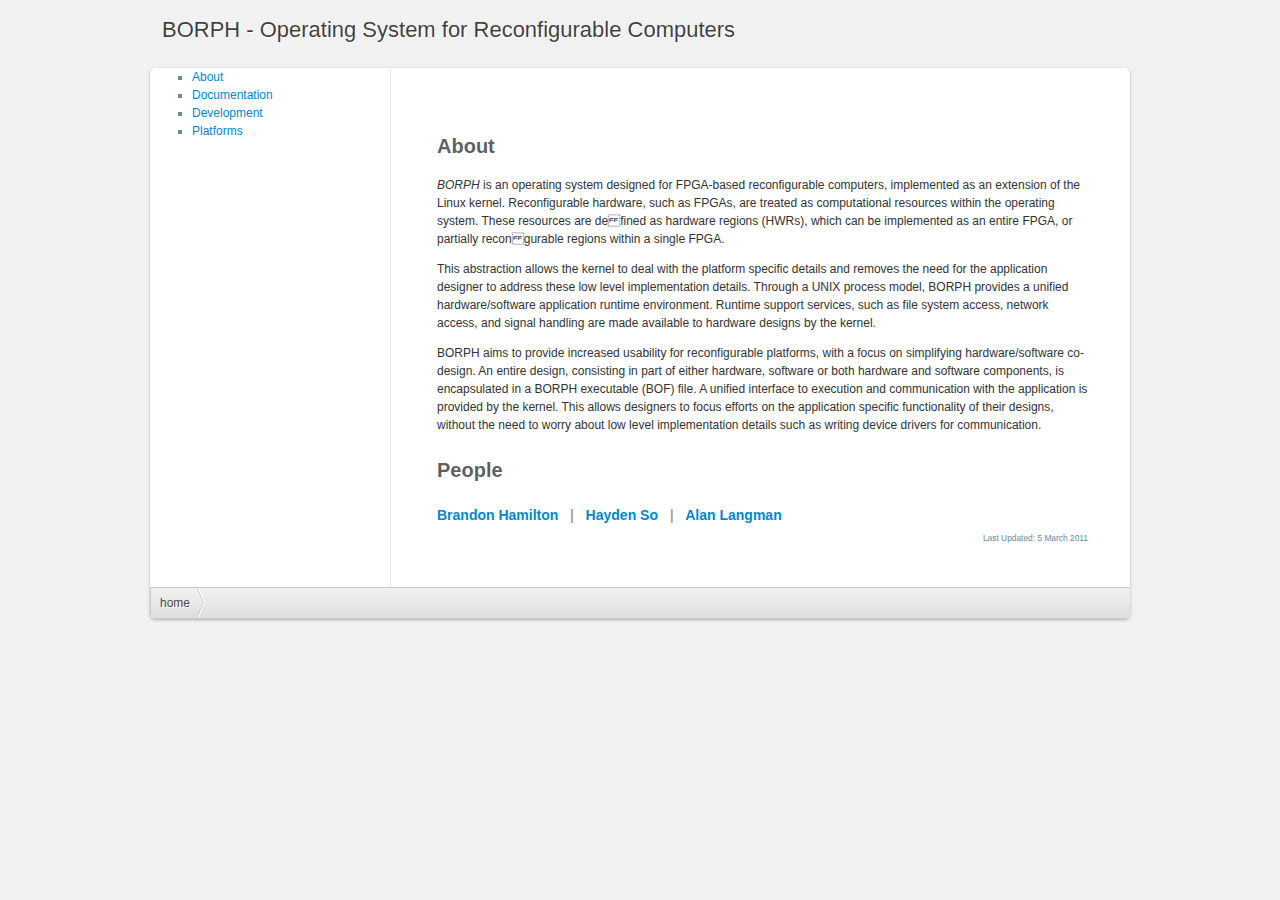
<file: index.html>
<!DOCTYPE html PUBLIC "-//W3C//DTD XHTML 1.0 Transitional//EN" "http://www.w3.org/TR/xhtml1/DTD/xhtml1-transitional.dtd"> 
<html xmlns="http://www.w3.org/1999/xhtml" xml:lang="en" lang="en" dir="ltr"> 
  <head> 
    <!-- 
       BORPH.org
       Based on the dokuwiki template (A centered perspective) by Anymorphic
    -->
    <meta http-equiv="Content-Type" content="text/html; charset=utf-8" /> 
    <title>BORPH - Operating System for Reconfigurable Computers</title> 
    <meta name="robots" content="noindex,follow" /> 
    <meta name="keywords" content="borph" />
    <link rel="stylesheet" type="text/css" href="include/style.css" />
    <link rel="icon" type="image/png" href="/images/favicon.png" />
  </head>
  <body class="dw-left">
    <div id="menubar" class="borph">
        <a href="/"  name="borph_top" accesskey="h" title="title" id="sitetitle">BORPH - Operating System for Reconfigurable Computers</a>
    </div>
    <div id="wrapper" class="borph"> 
      <div class="left-sidebar">
        <div class="menu">
            <ul> 
                <li class="level1"><div class="li"><span class="current"><a href="/" class="wikilink1" title="about" rel="nofollow">About</a></span></div></li>
                <li class="level1"><div class="li"><a href="/documentation.html" class="wikilink1" title="documentation" rel="nofollow">Documentation</a></div></li>
                <li class="level1"><div class="li"><a href="/development.html" class="wikilink1" title="development" rel="nofollow">Development</a></div></li>
                <li class="level1"><div class="li"><a href="/platforms.html" class="wikilink1" title="platforms" rel="nofollow">Platforms</a></div></li>
            </ul>
        </div>
        <!--- <div class="main_sidebar sidebar-box">
            <p><a href="https://github.com/brandonhamilton/BORPH">Download</a></p> 
        </div>-->
      </div>
      <div class="right-page">
        <div id="page">
          <h3>About</h3>
          <div class="level1"> 
            <p></p>
            <p><i>BORPH</i> is an operating system designed for FPGA-based reconfigurable computers, implemented as an extension of the Linux kernel. Reconfigurable hardware, such as FPGAs, are treated as computational resources within the operating system. These resources are defined as hardware regions (HWRs), which can be implemented as an entire FPGA, or partially recongurable regions within a single FPGA.</p>

            <p>This abstraction allows the kernel to deal with the platform specific details and removes the need for the application designer to address these low level implementation details. Through a UNIX process model, BORPH provides a unified hardware/software application runtime environment. Runtime support services, such as file system access, network access, and signal handling are made available to hardware designs by the kernel.</p>

            <p>BORPH aims to provide increased usability for reconfigurable platforms, with a focus on simplifying hardware/software co-design. An entire design, consisting in part of either hardware, software or both hardware and software components, is encapsulated in a BORPH executable (BOF) file. A unified interface to execution and communication with the application is provided by the kernel. This allows designers to focus efforts on the application specific functionality of their designs, without the need to worry about low level implementation details such as writing device drivers for communication.</p>
          </div>
          <h3>People</h3>
          <div class="level1">
            <h6><a href="https://github.com/brandonhamilton">Brandon Hamilton</a>&nbsp;&nbsp;&nbsp;|&nbsp;&nbsp;&nbsp;<a href="http://www.eee.hku.hk/~hso/">Hayden So</a>&nbsp;&nbsp;&nbsp;|&nbsp;&nbsp;&nbsp;<a href="http://www.rhinoplatform.org/">Alan Langman</a></h6>
          </div>
          <div class="meta">
            <div class="user">
            </div>

            <div class="doc">
                Last Updated: 5 March 2011  
            </div>
          </div>
        </div>
      </div>
      <div id="trail">
        <span class="bchead"></span> <span class="curid"><a href="/" class="breadcrumbs" title="home">home</a></span>
      </div>
    </div>
    <script type="text/javascript">
      var clicky = { log: function(){ return; }, goal: function(){ return; }};
      var clicky_site_id = 66393661;
      (function() {
        var s = document.createElement('script');
        s.type = 'text/javascript';
        s.async = true;
        s.src = ( document.location.protocol == 'https:' ? 'https://static.getclicky.com/js' : 'http://static.getclicky.com/js' );
        ( document.getElementsByTagName('head')[0] || document.getElementsByTagName('body')[0] ).appendChild( s );
      })();
    </script>
    <noscript><p><img alt="Clicky" width="1" height="1" src="http://in.getclicky.com/66393661ns.gif" /></p></noscript>
  </body>
</html>
</file>
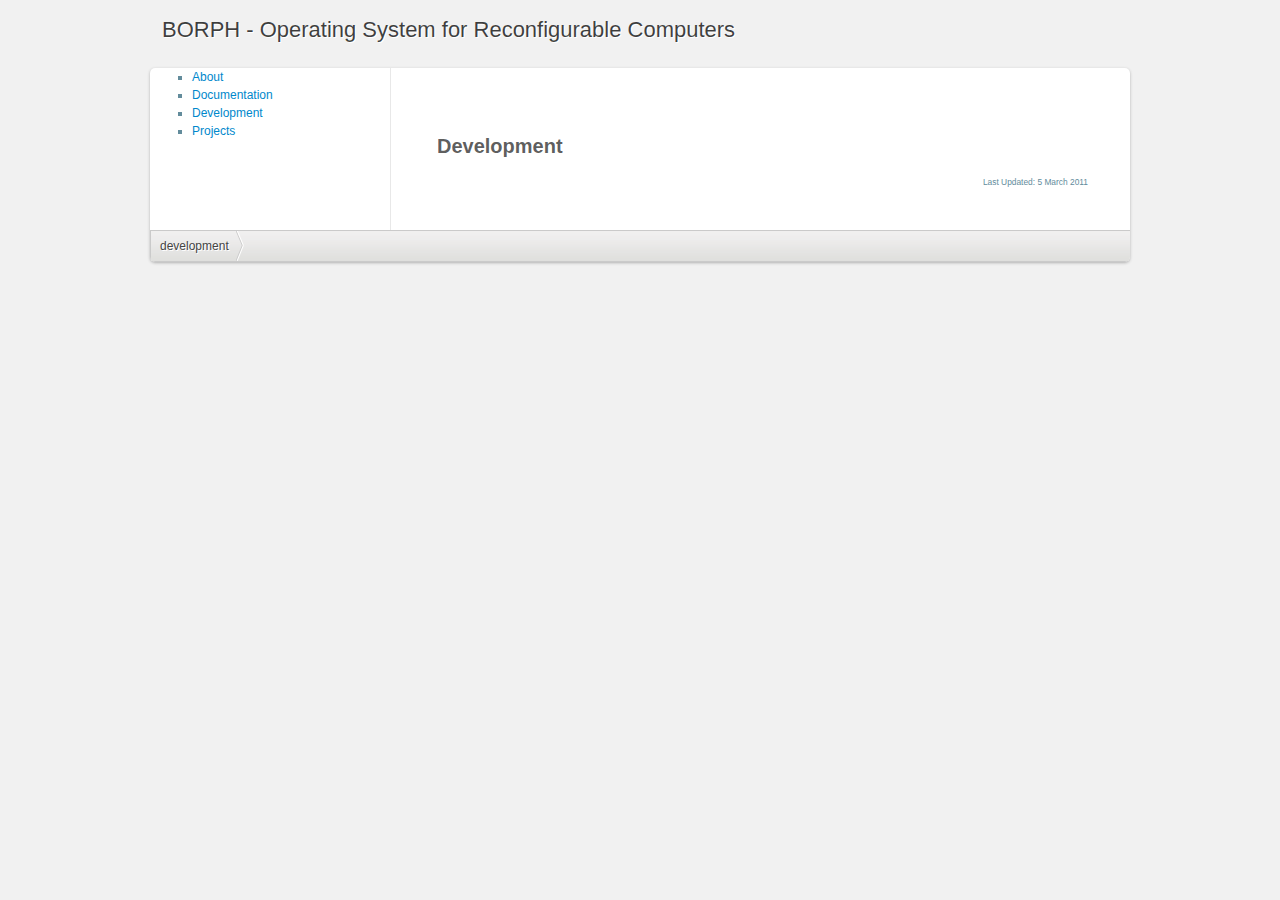
<file: development.html>
<!DOCTYPE html PUBLIC "-//W3C//DTD XHTML 1.0 Transitional//EN" "http://www.w3.org/TR/xhtml1/DTD/xhtml1-transitional.dtd"> 
<html xmlns="http://www.w3.org/1999/xhtml" xml:lang="en" lang="en" dir="ltr"> 
  <head> 
    <!-- 
       BORPH.org
       Based on the dokuwiki template (A centered perspective) by Anymorphic
    -->
    <meta http-equiv="Content-Type" content="text/html; charset=utf-8" /> 
    <title>BORPH - Operating System for Reconfigurable Computers</title> 
    <meta name="robots" content="noindex,follow" /> 
    <meta name="keywords" content="borph" />
    <link rel="stylesheet" type="text/css" href="include/style.css" /> 
  </head>
  <body class="dw-left">
    <div id="menubar" class="borph">
        <a href="/"  name="borph_top" accesskey="h" title="title" id="sitetitle">BORPH - Operating System for Reconfigurable Computers</a>
    </div>
    <div id="wrapper" class="borph"> 
      <div class="left-sidebar">
        <div class="menu">
            <ul> 
                <li class="level1"><div class="li"><a href="/" class="wikilink1" title="about" rel="nofollow">About</a></div></li>
                <li class="level1"><div class="li"><a href="/documentation.html" class="wikilink1" title="documentation" rel="nofollow">Documentation</a></div></li>
                <li class="level1"><div class="li"><span class="current"><a href="/development.html" class="wikilink1" title="development" rel="nofollow">Development</a></span></div></li>
                <li class="level1"><div class="li"><a href="/projects.html" class="wikilink1" title="projects" rel="nofollow">Projects</a></div></li>
            </ul>
        </div>
        <!--- <div class="main_sidebar sidebar-box">
            <p><a href="https://github.com/brandonhamilton/BORPH">Download</a></p> 
        </div>-->
      </div>
      <div class="right-page">
        <div id="page">
          <h3>Development</h3>
          <div class="level1"> 
            <p></p>
          </div>
          <div class="meta">
            <div class="user">
              
            </div>

            <div class="doc">
                Last Updated: 5 March 2011  
            </div>
          </div>
        </div>
      </div>
      <div id="trail">
        <span class="bchead"></span> <span class="curid"><a href="/development.html" class="breadcrumbs" title="development">development</a></span>
      </div>
    </div>
    <script type="text/javascript">
      var clicky = { log: function(){ return; }, goal: function(){ return; }};
      var clicky_site_id = 66393661;
      (function() {
        var s = document.createElement('script');
        s.type = 'text/javascript';
        s.async = true;
        s.src = ( document.location.protocol == 'https:' ? 'https://static.getclicky.com/js' : 'http://static.getclicky.com/js' );
        ( document.getElementsByTagName('head')[0] || document.getElementsByTagName('body')[0] ).appendChild( s );
      })();
    </script>
    <noscript><p><img alt="Clicky" width="1" height="1" src="http://in.getclicky.com/66393661ns.gif" /></p></noscript>
  </body>
</html>
</file>
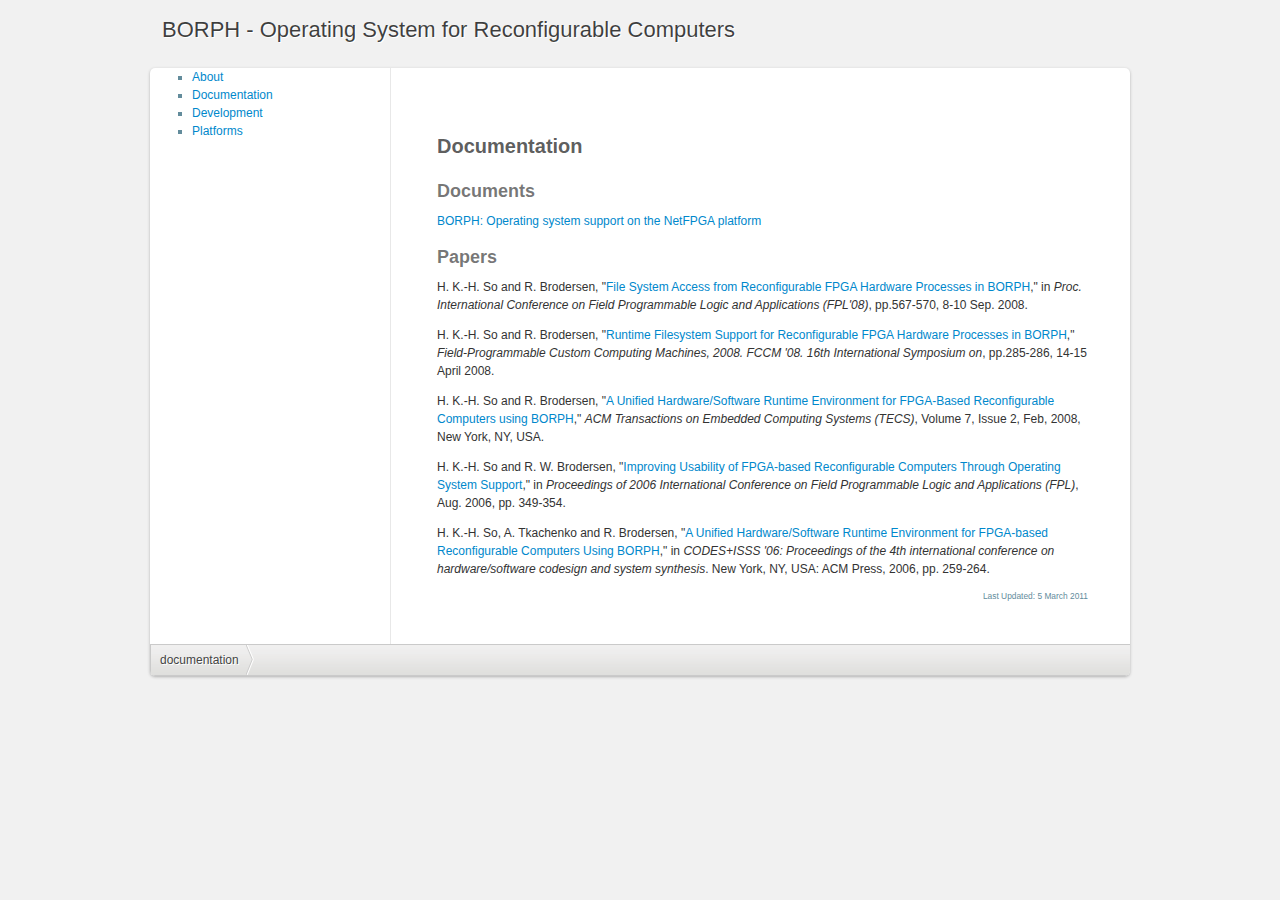
<file: documentation.html>
<!DOCTYPE html PUBLIC "-//W3C//DTD XHTML 1.0 Transitional//EN" "http://www.w3.org/TR/xhtml1/DTD/xhtml1-transitional.dtd"> 
<html xmlns="http://www.w3.org/1999/xhtml" xml:lang="en" lang="en" dir="ltr"> 
  <head> 
    <!-- 
       BORPH.org
       Based on the dokuwiki template (A centered perspective) by Anymorphic
    -->
    <meta http-equiv="Content-Type" content="text/html; charset=utf-8" /> 
    <title>BORPH - Operating System for Reconfigurable Computers</title> 
    <meta name="robots" content="noindex,follow" /> 
    <meta name="keywords" content="borph" />
    <link rel="stylesheet" type="text/css" href="include/style.css" /> 
    <link rel="icon" type="image/png" href="/images/favicon.png" />
  </head>
  <body class="dw-left">
    <div id="menubar" class="borph">
        <a href="/"  name="borph_top" accesskey="h" title="title" id="sitetitle">BORPH - Operating System for Reconfigurable Computers</a>
    </div>
    <div id="wrapper" class="borph"> 
      <div class="left-sidebar">
        <div class="menu">
            <ul> 
                <li class="level1"><div class="li"><a href="/" class="wikilink1" title="about" rel="nofollow">About</a></div></li>
                <li class="level1"><div class="li"><span class="current"><a href="/documentation.html" class="wikilink1" title="documentation" rel="nofollow">Documentation</a></span></div></li>
                <li class="level1"><div class="li"><a href="/development.html" class="wikilink1" title="development" rel="nofollow">Development</a></div></li>
                <li class="level1"><div class="li"><a href="/platforms.html" class="wikilink1" title="platforms" rel="nofollow">Platforms</a></div></li>
            </ul>
        </div>
        <!--- <div class="main_sidebar sidebar-box">
            <p><a href="https://github.com/brandonhamilton/BORPH">Download</a></p> 
        </div>-->
      </div>
      <div class="right-page">
        <div id="page">
          <h3>Documentation</h3>
          <div class="level1"> 
            <h4>Documents</h4><p></p>
            <p><a href="http://hub.hku.hk/bitstream/10722/129736/1/Content.pdf">BORPH: Operating system support on the NetFPGA platform</a></p>
          </div>
          <div class="level1"> 
            <h4>Papers</h4><p></p>
            <p>H. K.-H. So and R. Brodersen, "<a href="http://www.eee.hku.hk/~hso/Publications/hso_fpl08.pdf">File System Access from Reconfigurable FPGA Hardware Processes in BORPH</a>," in <i>Proc. International Conference on Field Programmable Logic and Applications (FPL'08)</i>, pp.567-570, 8-10 Sep. 2008.</p>
            <p>H. K.-H. So and R. Brodersen, "<a href="http://www.eee.hku.hk/~hso/Publications/hso_fccm08.pdf">Runtime Filesystem Support for Reconfigurable FPGA Hardware Processes in BORPH</a>," <i>Field-Programmable Custom Computing Machines, 2008. FCCM '08. 16th International Symposium on</i>, pp.285-286, 14-15 April 2008.</p>
            <p>H. K.-H. So and R. Brodersen, "<a href="http://www.eee.hku.hk/~hso/Publications/so_tecs08.pdf">A Unified Hardware/Software Runtime Environment for FPGA-Based Reconfigurable Computers using BORPH</a>," <i>ACM Transactions on Embedded Computing Systems (TECS)</i>, Volume 7, Issue 2, Feb, 2008, New York, NY, USA.</p>
            <p>H. K.-H. So and R. W. Brodersen, "<a href="http://www.eee.hku.hk/~hso/Publications/so_fpl06.pdf">Improving Usability of FPGA-based Reconfigurable Computers Through Operating System Support</a>," in <i>Proceedings of 2006 International Conference on Field Programmable Logic and Applications (FPL)</i>, Aug. 2006, pp. 349-354.</p>
            <p>H. K.-H. So, A. Tkachenko and R. Brodersen, "<a href="http://www.eee.hku.hk/~hso/Publications/so_codesisss06.pdf">A Unified Hardware/Software Runtime Environment for FPGA-based Reconfigurable Computers Using BORPH</a>," in <i>CODES+ISSS '06: Proceedings of the 4th international conference on hardware/software codesign and system synthesis</i>. New York, NY, USA: ACM Press, 2006, pp. 259-264.</p>
          </div>
          <div class="meta">
            <div class="user">
              
            </div>

            <div class="doc">
                Last Updated: 5 March 2011  
            </div>
          </div>
        </div>
      </div>
      <div id="trail">
        <span class="bchead"></span> <span class="curid"><a href="/documentation.html" class="breadcrumbs" title="documentation">documentation</a></span>
      </div>
    </div>
    <script type="text/javascript">
      var clicky = { log: function(){ return; }, goal: function(){ return; }};
      var clicky_site_id = 66393661;
      (function() {
        var s = document.createElement('script');
        s.type = 'text/javascript';
        s.async = true;
        s.src = ( document.location.protocol == 'https:' ? 'https://static.getclicky.com/js' : 'http://static.getclicky.com/js' );
        ( document.getElementsByTagName('head')[0] || document.getElementsByTagName('body')[0] ).appendChild( s );
      })();
    </script>
    <noscript><p><img alt="Clicky" width="1" height="1" src="http://in.getclicky.com/66393661ns.gif" /></p></noscript>
  </body>
</html>
</file>
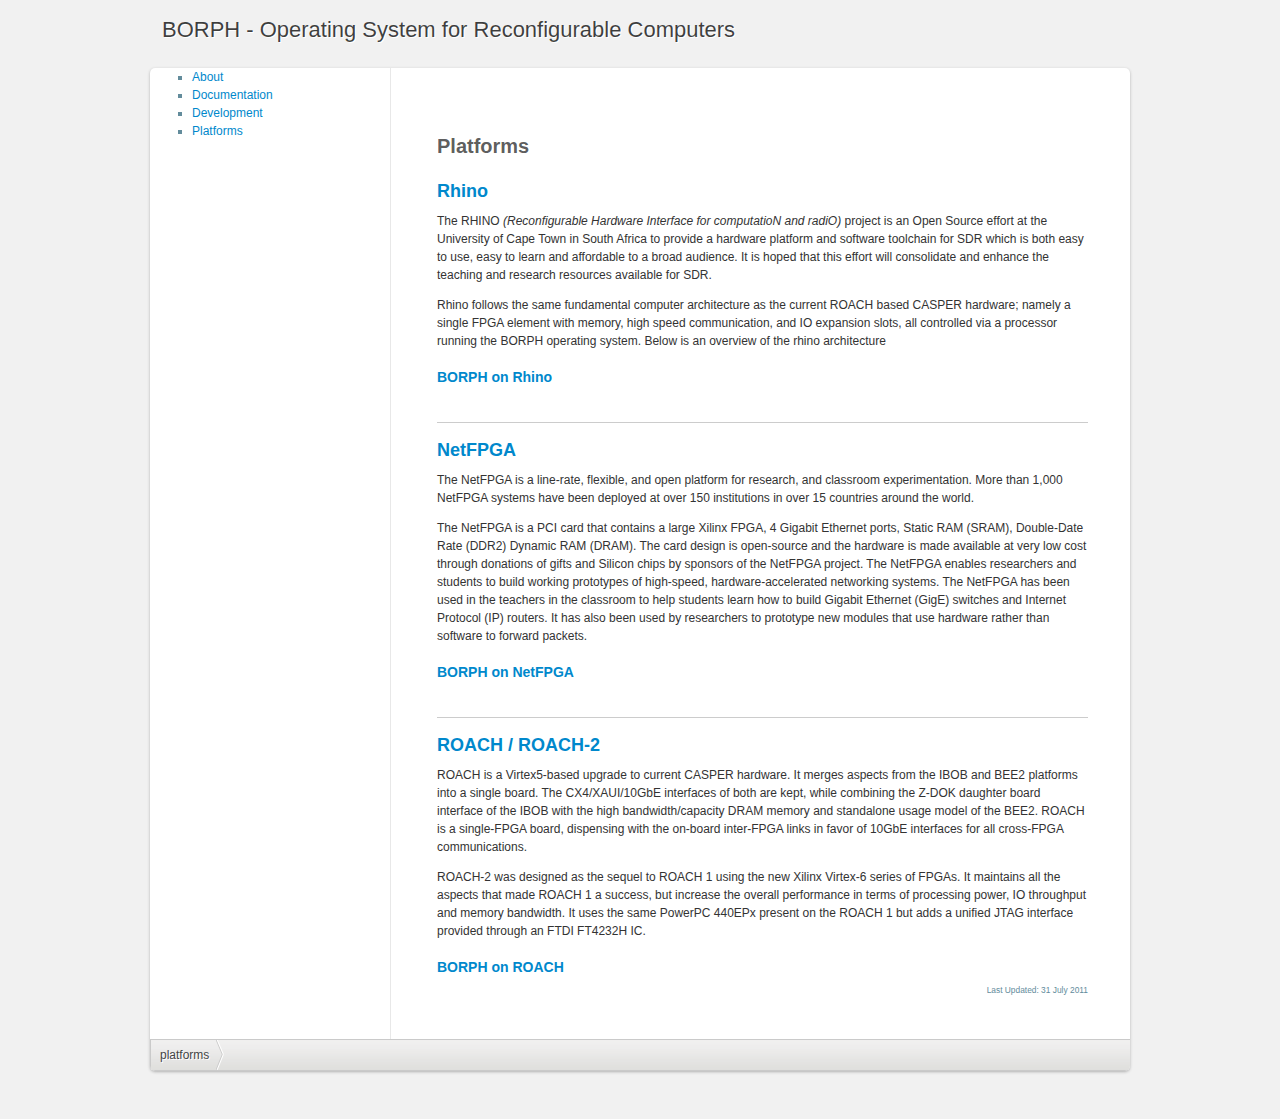
<file: platforms.html>
<!DOCTYPE html PUBLIC "-//W3C//DTD XHTML 1.0 Transitional//EN" "http://www.w3.org/TR/xhtml1/DTD/xhtml1-transitional.dtd"> 
<html xmlns="http://www.w3.org/1999/xhtml" xml:lang="en" lang="en" dir="ltr"> 
  <head> 
    <!-- 
       BORPH.org
       Based on the dokuwiki template (A centered perspective) by Anymorphic
    -->
    <meta http-equiv="Content-Type" content="text/html; charset=utf-8" /> 
    <title>BORPH - Operating System for Reconfigurable Computers</title> 
    <meta name="robots" content="noindex,follow" /> 
    <meta name="keywords" content="borph" />
    <link rel="stylesheet" type="text/css" href="include/style.css" />
    <link rel="icon" type="image/png" href="/images/favicon.png" />
  </head>
  <body class="dw-left">
    <div id="menubar" class="borph">
        <a href="/"  name="borph_top" accesskey="h" title="title" id="sitetitle">BORPH - Operating System for Reconfigurable Computers</a>
    </div>
    <div id="wrapper" class="borph"> 
      <div class="left-sidebar">
        <div class="menu">
            <ul> 
                <li class="level1"><div class="li"><a href="/" class="wikilink1" title="about" rel="nofollow">About</a></div></li>
                <li class="level1"><div class="li"><a href="/documentation.html" class="wikilink1" title="documentation" rel="nofollow">Documentation</a></div></li>
                <li class="level1"><div class="li"><a href="/development.html" class="wikilink1" title="development" rel="nofollow">Development</a></div></li>
                <li class="level1"><div class="li"><span class="current"><a href="/platforms.html" class="wikilink1" title="platforms" rel="nofollow">Platforms</a></span></div></li>
            </ul>
        </div>
        <!--- <div class="main_sidebar sidebar-box">
            <p><a href="https://github.com/brandonhamilton/BORPH">Download</a></p> 
        </div>-->
      </div>
      <div class="right-page">
        <div id="page">
          <h3>Platforms</h3>
          <div class="level1"> 
            <h4><a href="http://www.ohwr.org/projects/rhino-hardware-01/wiki">Rhino</a></h4><p></p>
            <p>The RHINO <i>(Reconfigurable Hardware Interface for computatioN and radiO)</i> project is an Open Source effort at the University of Cape Town in South Africa to provide a hardware platform and software toolchain for SDR which is both easy to use, easy to learn and affordable to a broad audience. It is hoped that this effort will consolidate and enhance the teaching and research resources available for SDR.
            </p>
            <p>Rhino follows the same fundamental computer architecture as the current ROACH based CASPER hardware; namely a single FPGA element with memory, high speed communication, and IO expansion slots, all controlled via a processor running the BORPH operating system. Below is an overview of the rhino architecture
            </p>
            <div class="level2"><h6><a href="http://github.com/brandonhamilton/rhino">BORPH on Rhino</a></h6></div>
            <br/><br/>
            <hr/>
          </div>

          <div class="level1"> 
            <h4><a href="http://netfpga.org">NetFPGA</a></h4>
            <p></p>
            <p>The NetFPGA is a line-rate, flexible, and open platform for research, and classroom experimentation. More than 1,000 NetFPGA systems have been deployed at over 150 institutions in over 15 countries around the world.</p>
            <p>The NetFPGA is a PCI card that contains a large Xilinx FPGA, 4 Gigabit Ethernet ports, Static RAM (SRAM), Double-Date Rate (DDR2) Dynamic RAM (DRAM). The card design is open-source and the hardware is made available at very low cost through donations of gifts and Silicon chips by sponsors of the NetFPGA project. The NetFPGA enables researchers and students to build working prototypes of high-speed, hardware-accelerated networking systems. The NetFPGA has been used in the teachers in the classroom to help students learn how to build Gigabit Ethernet (GigE) switches and Internet Protocol (IP) routers. It has also been used by researchers to prototype new modules that use hardware rather than software to forward packets.</p>
            <div class="level2"><h6><a href="https://github.com/NetFPGA/netfpga/wiki/BORPH">BORPH on NetFPGA</a></h6></div>
            <br/><br/>
            <hr/>
          </div>
          
          <div class="level1"> 
            <h4><a href="https://casper.berkeley.edu/wiki/ROACH">ROACH / ROACH-2</a></h4>
            <p></p>
            <p>ROACH is a Virtex5-based upgrade to current CASPER hardware. It merges aspects from the IBOB and BEE2 platforms into a single board. The CX4/XAUI/10GbE interfaces of both are kept, while combining the Z-DOK daughter board interface of the IBOB with the high bandwidth/capacity DRAM memory and standalone usage model of the BEE2. ROACH is a single-FPGA board, dispensing with the on-board inter-FPGA links in favor of 10GbE interfaces for all cross-FPGA communications.</p>
            <p>ROACH-2 was designed as the sequel to ROACH 1 using the new Xilinx Virtex-6 series of FPGAs. It maintains all the aspects that made ROACH 1 a success, but increase the overall performance in terms of processing power, IO throughput and memory bandwidth. It uses the same PowerPC 440EPx present on the ROACH 1 but adds a unified JTAG interface provided through an FTDI FT4232H IC.</p>
            <div class="level2"><h6><a href="https://casper.berkeley.edu/wiki/BORPH">BORPH on ROACH</a></h6></div>
          </div>
          
          
          <div class="meta">
            <div class="user">
              
            </div>

            <div class="doc">
                Last Updated: 31 July 2011  
            </div>
          </div>
        </div>
      </div>
      <div id="trail">
        <span class="bchead"></span> <span class="curid"><a href="/projects.html" class="breadcrumbs" title="platforms">platforms</a></span>
      </div>
    </div>
    <script type="text/javascript">
      var clicky = { log: function(){ return; }, goal: function(){ return; }};
      var clicky_site_id = 66393661;
      (function() {
        var s = document.createElement('script');
        s.type = 'text/javascript';
        s.async = true;
        s.src = ( document.location.protocol == 'https:' ? 'https://static.getclicky.com/js' : 'http://static.getclicky.com/js' );
        ( document.getElementsByTagName('head')[0] || document.getElementsByTagName('body')[0] ).appendChild( s );
      })();
    </script>
    <noscript><p><img alt="Clicky" width="1" height="1" src="http://in.getclicky.com/66393661ns.gif" /></p></noscript>
  </body>
</html>
</file>
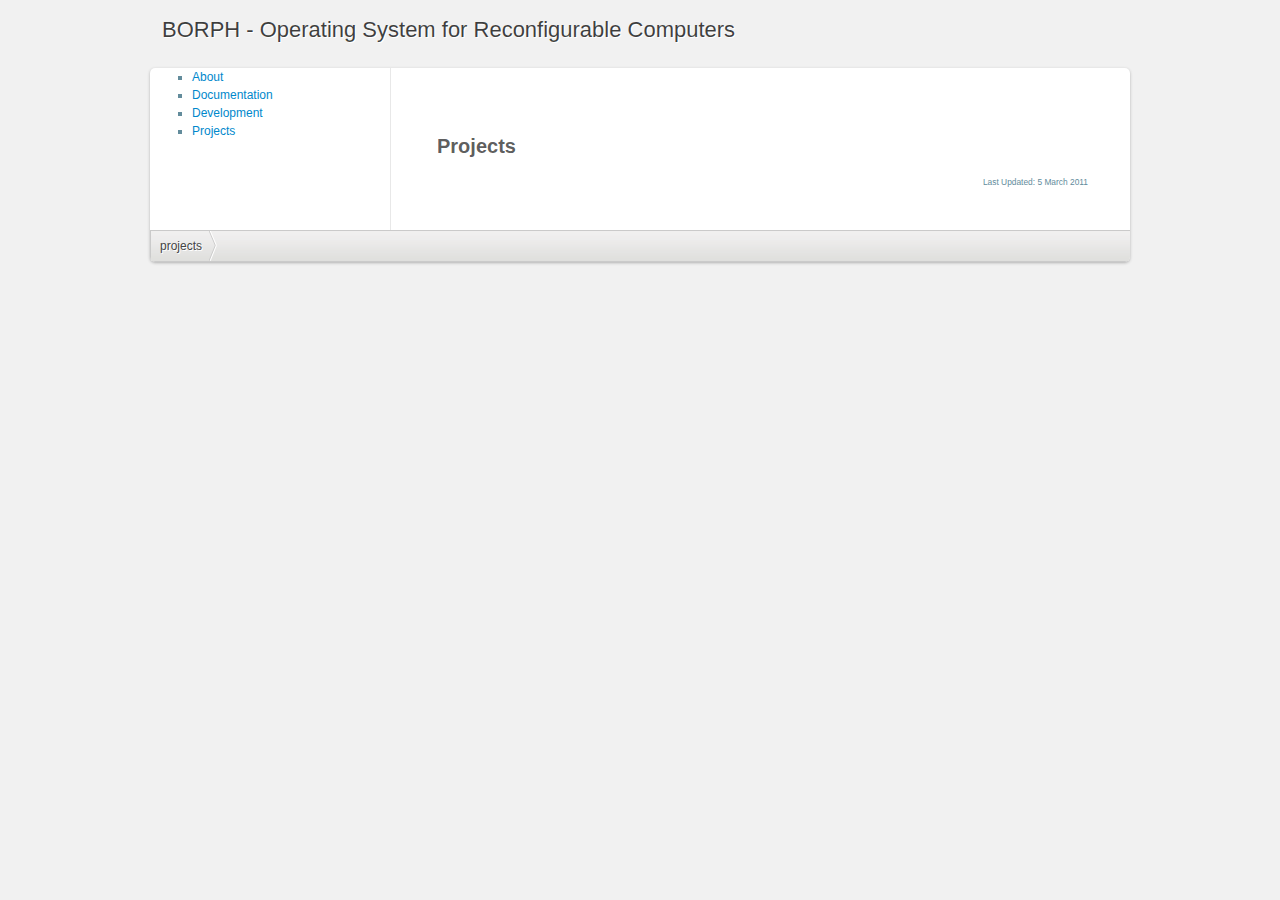
<file: projects.html>
<!DOCTYPE html PUBLIC "-//W3C//DTD XHTML 1.0 Transitional//EN" "http://www.w3.org/TR/xhtml1/DTD/xhtml1-transitional.dtd"> 
<html xmlns="http://www.w3.org/1999/xhtml" xml:lang="en" lang="en" dir="ltr"> 
  <head> 
    <!-- 
       BORPH.org
       Based on the dokuwiki template (A centered perspective) by Anymorphic
    -->
    <meta http-equiv="Content-Type" content="text/html; charset=utf-8" /> 
    <title>BORPH - Operating System for Reconfigurable Computers</title> 
    <meta name="robots" content="noindex,follow" /> 
    <meta name="keywords" content="borph" />
    <link rel="stylesheet" type="text/css" href="include/style.css" /> 
  </head>
  <body class="dw-left">
    <div id="menubar" class="borph">
        <a href="/"  name="borph_top" accesskey="h" title="title" id="sitetitle">BORPH - Operating System for Reconfigurable Computers</a>
    </div>
    <div id="wrapper" class="borph"> 
      <div class="left-sidebar">
        <div class="menu">
            <ul> 
                <li class="level1"><div class="li"><a href="/" class="wikilink1" title="about" rel="nofollow">About</a></div></li>
                <li class="level1"><div class="li"><a href="/documentation.html" class="wikilink1" title="documentation" rel="nofollow">Documentation</a></div></li>
                <li class="level1"><div class="li"><a href="/development.html" class="wikilink1" title="development" rel="nofollow">Development</a></div></li>
                <li class="level1"><div class="li"><span class="current"><a href="/projects.html" class="wikilink1" title="projects" rel="nofollow">Projects</a></span></div></li>
            </ul>
        </div>
        <!--- <div class="main_sidebar sidebar-box">
            <p><a href="https://github.com/brandonhamilton/BORPH">Download</a></p> 
        </div>-->
      </div>
      <div class="right-page">
        <div id="page">
          <h3>Projects</h3>
          <div class="level1"> 
            <p></p>
          </div>
          <div class="meta">
            <div class="user">
              
            </div>

            <div class="doc">
                Last Updated: 5 March 2011  
            </div>
          </div>
        </div>
      </div>
      <div id="trail">
        <span class="bchead"></span> <span class="curid"><a href="/projects.html" class="breadcrumbs" title="projects">projects</a></span>
      </div>
    </div>
    <script type="text/javascript">
      var clicky = { log: function(){ return; }, goal: function(){ return; }};
      var clicky_site_id = 66393661;
      (function() {
        var s = document.createElement('script');
        s.type = 'text/javascript';
        s.async = true;
        s.src = ( document.location.protocol == 'https:' ? 'https://static.getclicky.com/js' : 'http://static.getclicky.com/js' );
        ( document.getElementsByTagName('head')[0] || document.getElementsByTagName('body')[0] ).appendChild( s );
      })();
    </script>
    <noscript><p><img alt="Clicky" width="1" height="1" src="http://in.getclicky.com/66393661ns.gif" /></p></noscript>
  </body>
</html>
</file>
<file: include/style.css>
/**
 * BORPH page style
 * Brandon Hamilton
 *
 */

* { padding: 0; margin: 0; }

body {
  font: 80% "Lucida Grande", Verdana, Lucida, Helvetica, Arial, sans-serif;
  background-color: #fff;
  color: #333;
}

div.borph div.page {
  margin: 4px 2em 0 1em;
  text-align: justify;
}

div.borph table {
  font-size: 100%;
}

div.borph tr,
div.borph td,
div.borph th {
}

div.borph img {
  border: 0;
}

div.borph p,
div.borph blockquote,
div.borph table,
div.borph pre {
  margin: 0 0 1.0em 0;
}

div.borph hr {
  border: 0px;
  border-top: 1px solid #ccc;
  text-align: center;
  height: 0px;
}

div.borph div.nothing {
  text-align: center;
  margin: 2em;
}

div.borph a:link,
div.borph a:visited {
  color: #08C;
  text-decoration: none;
}
div.borph a:hover,
div.borph a:active {
  color: #333;
  text-decoration: underline;
}

div.borph h1 a,
div.borph h2 a,
div.borph h3 a,
div.borph h4 a,
div.borph h5 a,
div.borph a.nolink {
  text-decoration: none;
}

div.borph h1,
div.borph h2,
div.borph h3,
div.borph h4,
div.borph h5 {
        
    clear: left;
}

div.borph h1 a:hover,
div.borph h2 a:hover,
div.borph h3 a:hover,
div.borph h4 a:hover,
div.borph h5 a:hover {
        text-decoration: none;
}

div.borph div.breadcrumbs {
  background-color: #DADFE7;
  color: #666;
  font-size: 80%;
  padding: 0 0 0 4px;
}

/* unordered lists */
div.borph ul {
  line-height: 1.5em;
  list-style-type: square;
  list-style-image: none;
  margin: 0 0 1em 3.5em;
  color: #638c9c;
}

/* ordered lists */
div.borph ol {
  line-height: 1.5em;
  list-style-image: none;
  margin: 0 0 1em 3.5em;
  color: #638c9c;
  font-weight: bold;
}

/* no bottom gap in between and smaller left margin for nested lists */
div.borph li ul,
div.borph li ol {
  margin: 0 0 0 1.5em;
}

/* the list items overriding the ul/ol definition */
div.borph .li {
  color: #333;
  font-weight: normal;
}

div.borph ol { list-style-type: decimal; }
div.borph ol ol { list-style-type: upper-roman; }
div.borph ol ol ol { list-style-type: lower-alpha; }
div.borph ol ol ol ol { list-style-type: lower-greek; }

div.borph li.open {
  list-style-image: url(images/open.gif);
    /*list-style-type: circle;*/
}

div.borph li.closed {
  list-style-image: url(images/closed.gif);
    /*list-style-type: disc;*/
}

#menubar {
    display: block;
    clear: both;
    width: 980px;
    height: 2.6364em; 
    margin: 1em auto;

}


#sitetitle {
    display: block;
    color: #1F1f1F;
    text-decoration: none;
    float: left;
    font-family: "Helvetica Neue", "Helvetica", Arial, sans-serif;

    color: rgba(0,0,0, .75);
    
    font-size: 1.8333em; /* 22px */
    line-height: 1.6364em; /* 36px */
    height: 1.6364em; /* 36px */
    margin-bottom: 0em;
    margin-left: 12px;
    text-shadow: white 1px 1px;
    
}

.page {
    background-color: white;
}

.sidebar-box {
    width: 80%;
    margin: 2em auto;
    -webkit-box-shadow: 0px 1px 3px #b1b1b1;
    border-radius: 5px;
    padding: 1em;
    overflow: hidden;
    background: #f7f7f7 -webkit-gradient(linear, 0% 0%, 0% 100%, from(#FFFFFF), to(#F7F7F7))
}

div.borph #page > h1:first-child {
    font-size: 3em;
    line-height: 1em;
    margin-bottom: 0.75em;
    margin-top: 0.5em;
}


div.borph #page h1 { 
    font-family: "Helvetica Neue", "Helvetica", Arial, sans-serif;
    font-weight: bold; 
    color: rgba(0,0,0, .95);
    
    font-size: 2em; /* 24px */
  line-height: 1.5em; /* 36px */
  margin-top: 0.75em;
  margin-bottom: 0em;
}

div.borph #page h2 {
    font-family: "Helvetica Neue", "Helvetica", Arial, sans-serif;
    font-weight: bold; 

    color: rgba(0,0,0, .75);
    
    font-size: 1.8333em; /* 22px */
  line-height: 1.6364em; /* 36px */
  margin-top: 0.8182em;
  margin-bottom: 0em;
}
div.borph #page h3 { 
  font-family: "Helvetica Neue", "Helvetica", Arial, sans-serif;
  font-weight: bold; 
  color: rgba(0,0,0, .65);  
  font-size: 1.6667em; /* 20px */
  line-height: 1.8em; /* 36px */
  margin-top: 0.9em;
  margin-bottom: 0em;
}
div.borph #page h4 { 
  font-size: 1.5em; /* 18px */
  line-height: 1em; /* 18px */
  margin-top: 1em;
  margin-bottom: 0em;
    font-family: "Helvetica Neue", "Helvetica", Arial, sans-serif;
    font-weight: bold; 
    color: black; 
    color: rgba(0,0,0, .55);
    

}
div.borph #page h5 { 
    font-family: "Helvetica Neue", "Helvetica", Arial, sans-serif;
    font-weight: bold; 
    color: black; 
    color: rgba(0,0,0, .45);
    
    font-size: 1.3333em; /* 16px */
    line-height: 1.125em; /* 18px */
    margin-top: 1.125em;
    margin-bottom: 0em;
}

div.borph #page h6 { 
    font-size: 1.1667em; /* 14px */
    line-height: 1.2857em; /* 18px */
    margin-top: 1.2857em;
    margin-bottom: 0em;
    font-family: "Helvetica Neue", "Helvetica", Arial, sans-serif;
    font-weight: bold; 
    color: black; 
    color: rgba(0,0,0, .4);
}


.sidebar-box h1, .sidebar-box h2,.sidebar-box h3, .sidebar-box h4,.sidebar-box h5 {
    margin-bottom: 1em;
    font-size: 120%;
}

.sidebar_box {
    border-top: 1px solid black;
}

html { background:#F1F1F1 none repeat scroll 0 0; }
body { font:12px/1.5 "Lucida Grande", Geneva, Arial, Verdana, sans-serif; color:#333; background:transparent; }

/*vertical rhythm */
h1, h2,h3, h4,h5 {
  font-family: Helvetica, sans-serif;
}

p {
  font-size: 1em; /* 12px */
  line-height: 1.5em; /* 18px */
  margin: 0 0 1.5em 0;
}

#wrapper {
    margin: 2em auto;
    width:980px; 
    -webkit-box-shadow: 0px 1px 3px #b1b1b1;
    border-radius: 5px;
    overflow: hidden;
}

.dw-left #wrapper {
    background: white url('/images/main-background.png') repeat-y 240px 0px;

}

#wrapper {
    margin-bottom: 4em;
}

#page {
    padding: 42px;
}

.right-page {
    margin-left: 245px;
    overflow: hidden;
    width: 735px;
}

.left-sidebar {
    float: left;
    width: 240px;
}

.breadcrumbs {
    clear: both;
}

div.borph div.left_sidebar div.secedit,
div.borph div.right_sidebar div.secedit {
    text-align: right;
}

div.borph div.left_sidebar div.breadcrumbs,
div.borph div.right_sidebar div.breadcrumbs {
    margin-left: 0;
}


#trail {
    font: 0.75em;
    background-image: url('/images/bc_bg.png'); 
    background-repeat: repeat-x;
    height: 30px;
    line-height: 30px;
    border:solid 1px #cacaca;
    width: 100%;
    overflow: hidden;
    margin: 0px;
    padding: 0px;
}

#trail a {
    list-style-type: none;
    float: left;
    height: 30px;
    display:block;
    background-image: url('/images/bc_separator.png'); 
    background-repeat: no-repeat; 
    background-position: right;
    padding-right: 15px !important;
    padding-left: 9px;
    text-decoration: none;
    color:#454545;
    text-shadow: white 1px 1px;
}

#trail a:hover {
    color: #08C;
}

#trail .bchead {
    display: none;
}

div.borph div.meta {
  clear: both;
  margin-top: 1em;
  color: #638c9c;
  font-size: 70%;
}

div.borph div.meta div.user {
  float: left;
}

div.borph div.meta div.doc {
  text-align: right;
}
</file>
